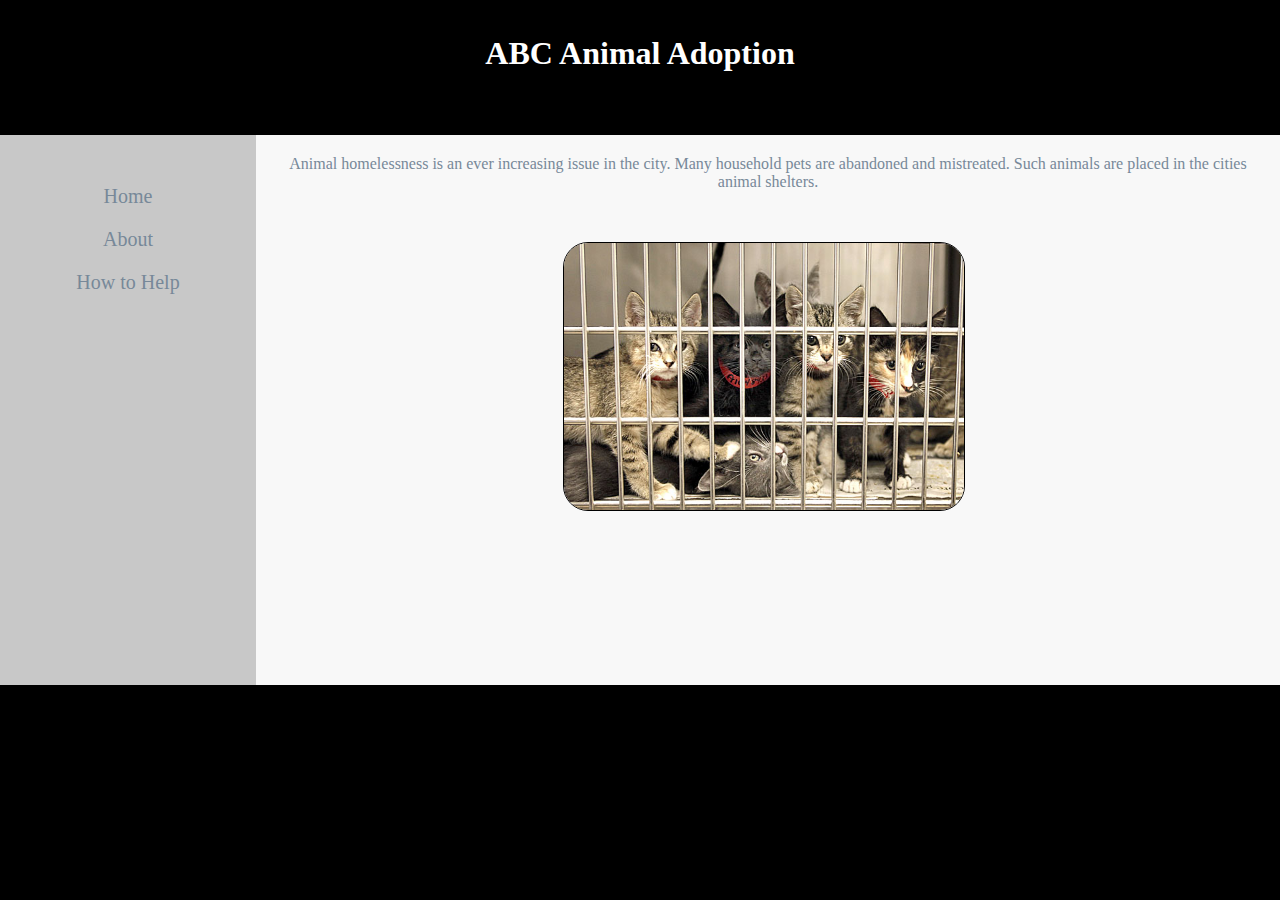
<file: index.html>
<!DOCTYPE html>
<html>
<head>
	<meta charset="UTF-8">
	<title></title>
	<link rel="stylesheet" type="text/css" href="style.css">
</head>
<body>
	<h1 class="header">ABC Animal Adoption</h1>
	<div id="wrapper">
		<div id="sidebar">
			<nav>
				<ul>
					<li><a href="index.html">Home</a></li>
					<li><a href="about.html">About</a></li>
					<li><a href="help.html">How to Help</a></li>
				</ul>
			</nav>
		</div>
		<div id="main">
			<p>Animal homelessness is an ever increasing issue in the city. Many household pets are abandoned and mistreated. Such animals are placed in the cities animal shelters.</p>
			<img src="cats.jpg">
		</div>	
		<div id="footer">
		
		</div>
	</div>

</body>
</html>
</file>
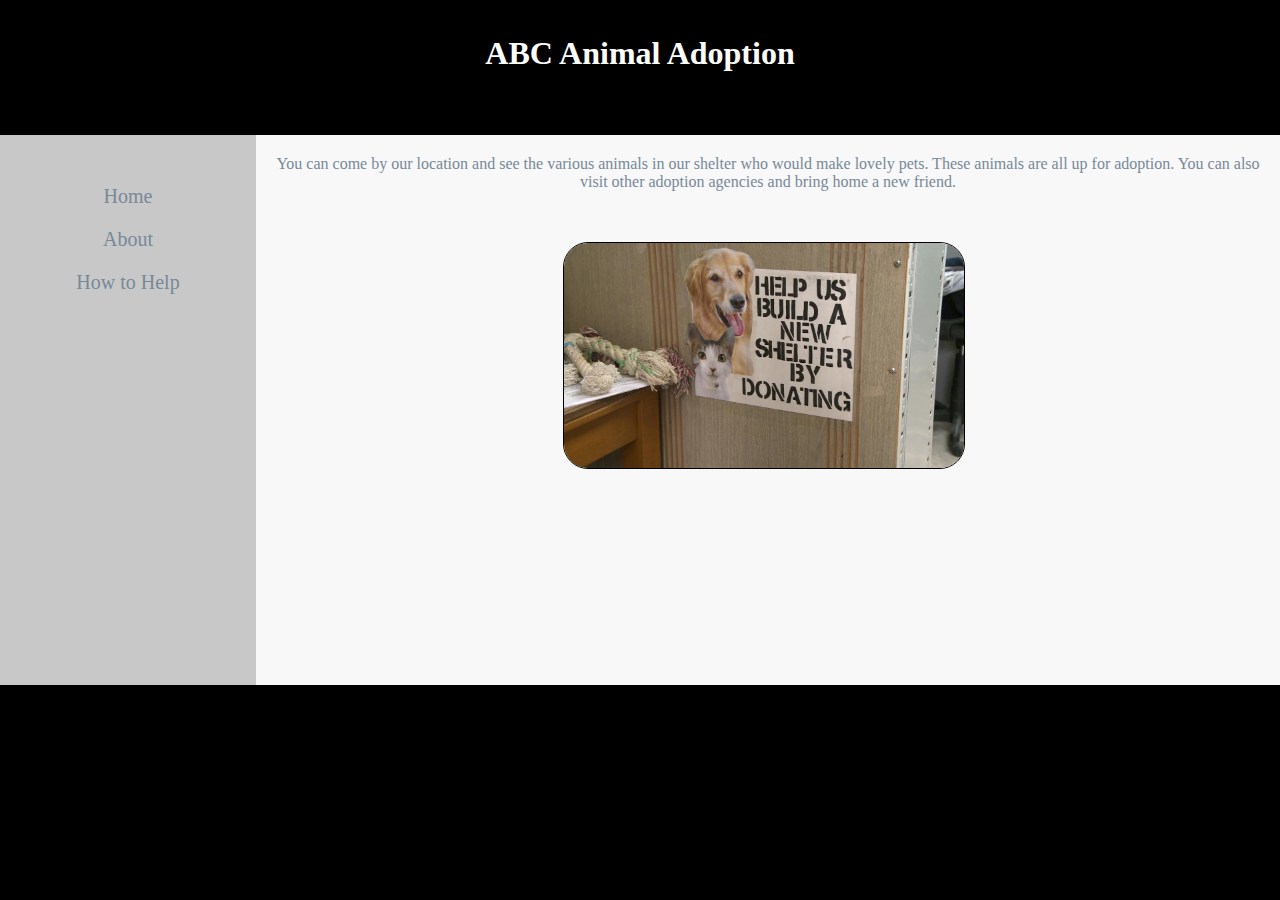
<file: help.html>
<!DOCTYPE html>
<html>
<head>
	<meta charset="UTF-8">
	<title></title>
	<link rel="stylesheet" type="text/css" href="style.css">
</head>
<body>
	<h1 class="header">ABC Animal Adoption</h1>
	<div id="wrapper">
		<div id="sidebar">
			<nav>
				<ul>
					<li><a href="index.html">Home</a></li>
					<li><a href="about.html">About</a></li>
					<li><a href="help.html">How to Help</a></li>
				</ul>
			</nav>
		</div>
		<div id="main">
			<p>You can come by our location and see the various animals in our shelter who would make lovely pets. These animals are all up for adoption. You can also visit other adoption agencies and bring home a new friend.</p>
			<img src="help.jpg">
		</div>	
		<div id="footer">
		
		</div>
	</div>

</body>
</html>
</file>
<file: style.css>
* {
	margin:0;
	padding: 0;
}

body {
	background-color: black;
	font-family: Tahoma;
	color: #778899;
}

a{
	text-decoration: none;
	color:#778899;
	font-size: 20px;
}

a:hover{
	color:white;
}
.header {
	height: 100px;
	color: white;
	text-align: center;
	padding-top: 35px;
}

nav {
	padding-top:40px;
	list-style-type: none;
	text-align: center;
	width: 100%;
	height: 550px;
}

nav li {
	margin: 0 auto;
	padding-top: 10px;
	padding-bottom: 10px;
}

#main h1{
	margin:40px;
	text-align: center;
}
#sidebar {
	background-color: #c8c8c8;
	float: left;
	width: 20%;
	height:550px;
}

#main {
	background-color: #f8f8f8;
	float: left;
	width: 80%;
	height: 550px;
}

#footer {
	background-color: black;
	clear: both;
	height: 80px;
}

p{
	margin: 20px 20px 0 20px;
	text-align: center;
}

img{
	border:solid 1px black;
	border-radius: 25px;
	width:400px;
	height:auto;
	margin-top: 5%;
	margin-left: 30%;
}
</file>
